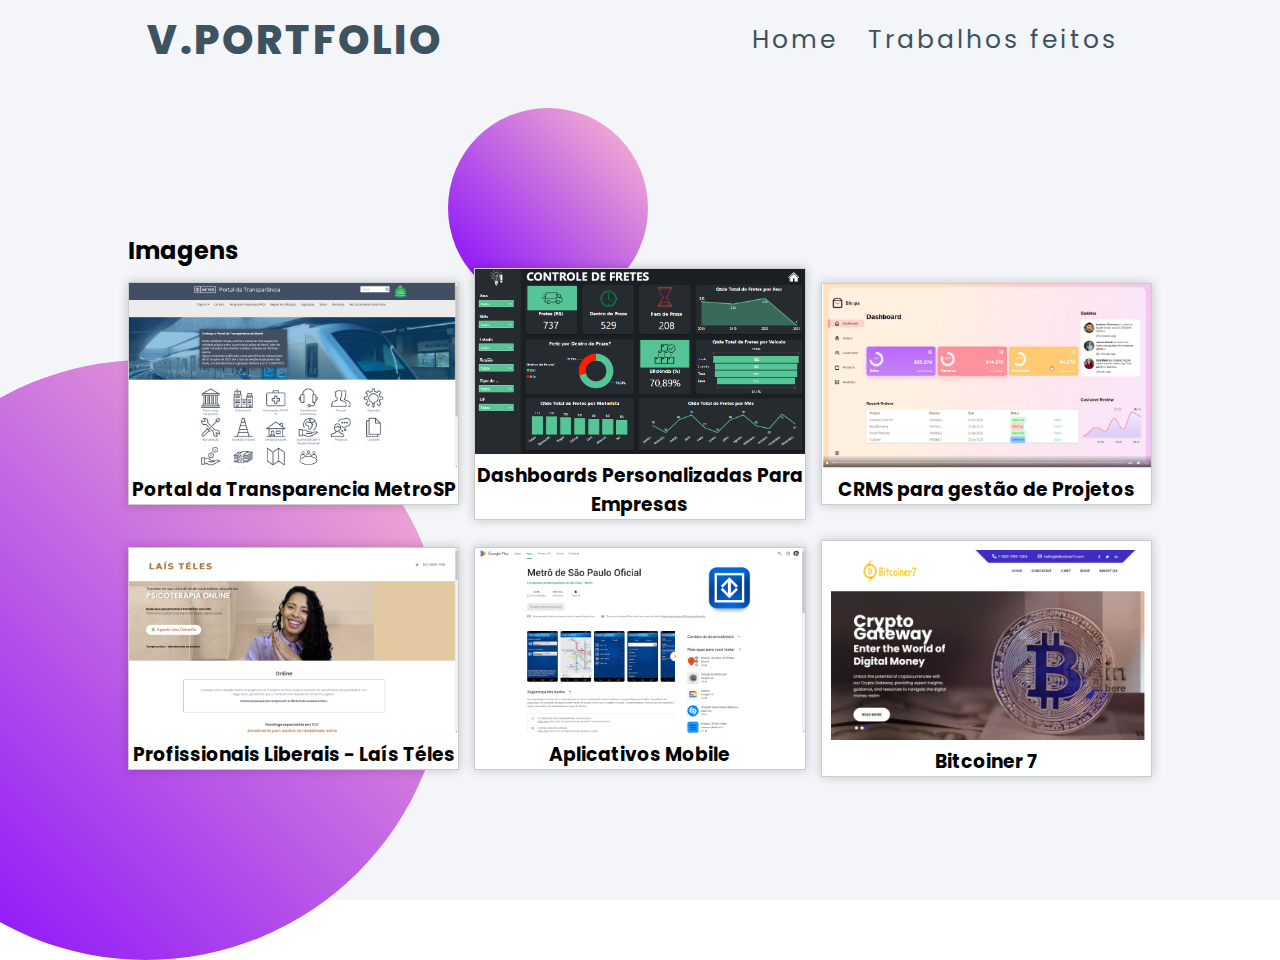
<file: trabalhos.html>
<!DOCTYPE html>
<html lang="en">
<head>
    <meta charset="UTF-8">
    <meta http-equiv="X-UA-Compatible" content="IE=edge">
    <meta name="viewport" content="width=device-width, initial-scale=1.0">
    <link rel="stylesheet" href="style.css"/>
    <link rel="stylesheet" href="https://cdnjs.cloudflare.com/ajax/libs/font-awesome/6.4.0/css/all.min.css">
    <title>V.Portfolio</title>
</head>
<body>
    <div class="container">
        <nav>
            <div class="logo">V.PortFolio</div>
            <ul class="navItems">
                <li><a href="index.html">Home</a></li>
                <li><a href="trabalhos.html">Trabalhos feitos</a></li>
            </ul>
        </nav>
        <div class="wrapper">
            <div class="cols cols0"><br><br>
                <h2>Imagens</h2>
                <div class="imgf">
                  <div class="img-group">
                    <a href="https://governancacorporativa.metrosp.com.br/Paginas/home.aspx" target="_blank"><img class="hg" src="Metro.png"></a>
                    <h3>Portal da Transparencia MetroSP</h3>
                  </div>
                  <div class="img-group">
                    <a href=""><img class="hg" src="9a533b_161b253604374082b2f9c6c00c065994~mv2.png"></a>
                    <h3>Dashboards Personalizadas Para Empresas</h3>
                  </div>
                  <div class="img-group">
                    <a href="https://github.com/Vitor772/crm-app " target="_blank"><img class="hg" src="crm.png"></a>
                    <h3>CRMS para gestão de Projetos</h3>
                  </div>
                  <div class="img-group">
                    <a href="https://psicologalaisteles.com/" target="_blank"><img class="hg" src="psicologo.png"></a>
                    <h3>Profissionais Liberais - Laís Téles</h3>
                  </div>
                  <div class="img-group">
                    <a href="https://play.google.com/store/apps/details?id=br.com.metrosp.appmetro" target="_blank"><img class="hg" src="androidl.png"></a>
                    <h3>Aplicativos Mobile</h3>
                  </div>
                  <div class="img-group" target="_blank">
                    <a href="https://bitcoiner7.com/"><img class="hg" src="btc.png"></a>
                    <h3>Bitcoiner 7</h3>
                  </div>
                </div>

            </div>
          </div>
</body>
</html>
</file>
<file: style.css>
@import url('https://fonts.googleapis.com/css2?family=Poppins&display=swap');
*{
    margin: 0;
    padding: 0;
    box-sizing: border-box;
    font-family: 'poppins',sans-serif;
}

body {
    overflow: hidden;
}

.container {
    width: 100%;
    min-height: 100vh;
    background-color: #f3f5f8;
}

nav {
    display: flex;
    width: 100%;
    justify-content: space-around;
    height: 80px;
    line-height: 80px;
    z-index: 111;
    
}

.logo {
    display: flex;
    font-size: 40px;
    font-weight: 800;
    color: #3d535f;
    letter-spacing: 3px;
    cursor: pointer;
    text-transform: uppercase;
}

b{
    font-size: 70px;
    color: #7f00ff;
}

.navItems{
    display: flex;

}
.navItems li{
    list-style: none;
    margin: 0 15px;
}

.navItems li a{
    font-size: 25px;
    color: #3d535f;
    letter-spacing: 3px;
    text-decoration: none;
    text-align: capitalize;
}

.container li:hover a,
.links a:hover{
    color: #7f00ff;
}

.links a{
    font-size: 30px;
    color: #3d535f;
    margin: 25px 10px;
}

.wrapper {
    display: flex;
    width: 100%;
    height: calc(100vh - 80px);
    justify-content: center;
    align-items: center;
    padding: 0 10%;
    overflow: hidden;
}

.wrapper::before{
    position: absolute;
    content: '';
    height: 600px;
    width: 600px;
    border-radius: 50%;
    left: -12%;
    top: 40%;
    background: linear-gradient(45deg,#7f00ff,pink);
    animation: object1 6s linear infinite;
}

.wrapper::after{
    position: absolute;
    content: '';
    height: 200px;
    width: 200px;
    border-radius: 50%;
    left: 35%;
    top: 12%;
    background: linear-gradient(45deg,#7f00ff,pink);
    animation: object2 6s linear infinite;
}

@keyframes object1{
    50%{
        left: -13%;
        top: 41%;
    }

}

@keyframes object2{
    50%{
        left: 35%;
        top: 10%;
    }

}

.cols1 {
    display: flex;
    justify-content: flex-end;
}
.cols0 {
    z-index: 5;
}

.topline{
    display: block;
    position: relative;
    font-size: 35px;
    letter-spacing: 5px;
    color: #3d535f;
}

.topline::after{
    position: absolute;
    content: '';
    height: 4px;
    width: 45px;
    bottom: 10px;
    background-color: #7f00ff;
}

h1 {
    display: block;
    font-size: 7em;
    font-weight: 900;
    color: #3d535f;
}

.multiText {
    color: #7f00ff;
    text-transform: capitalize;

}

p {
    display: block;
    width: 90%;
    font-size: 1.2em;
    color: #3d535f;
}

.btns {
    width: 100%;
    position: relative;
    left: 150px;
}

button {
    outline: none;
    border: none;
    cursor: pointer;
    font-size: 25px;
    font-weight: 400;
    color: #fff;
    background-color: #3d535f;
    padding: 8px 5px;
    margin: 40px 5px;
    letter-spacing: 2px;
    text-transform: capitalize;
    box-shadow: 0 15px 10px rgba(0, 0, 0, 0.4);
}

button:hover {
    background-color: #7f00ff;
}

.imgbox{
    position: relative;
    width: -100px;
    height: -100px;
}

.hg {
    width: 100%;
    height: auto;
    max-height: 400px;
  }
  
  .imgf {
    display: flex;
    flex-wrap: wrap;
    justify-content: space-between;
    align-items: center;
  }
  
  .img-group {
    width: calc(33.33% - 10px);
    margin-bottom: 20px;
    text-align: center;
    background-color: #fff;
    border: 1px solid #ccc;
    box-shadow: 0 0 10px rgba(0, 0, 0, 0.2);
    transition: all 0.3s ease;
  }
  
  .img-group:hover {
    transform: scale(1.05);
    box-shadow: 0 0 15px rgba(0, 0, 0, 0.3);
  }
  
  .img-group h2 {
    margin: 20px;
    font-size: 1.2em;
    font-weight: bold;
    color: #333;
  }


@keyframes animate{
    50% {
        right: 49%;
        top: 51%;
        width: 155%;
    }
}
</file>
